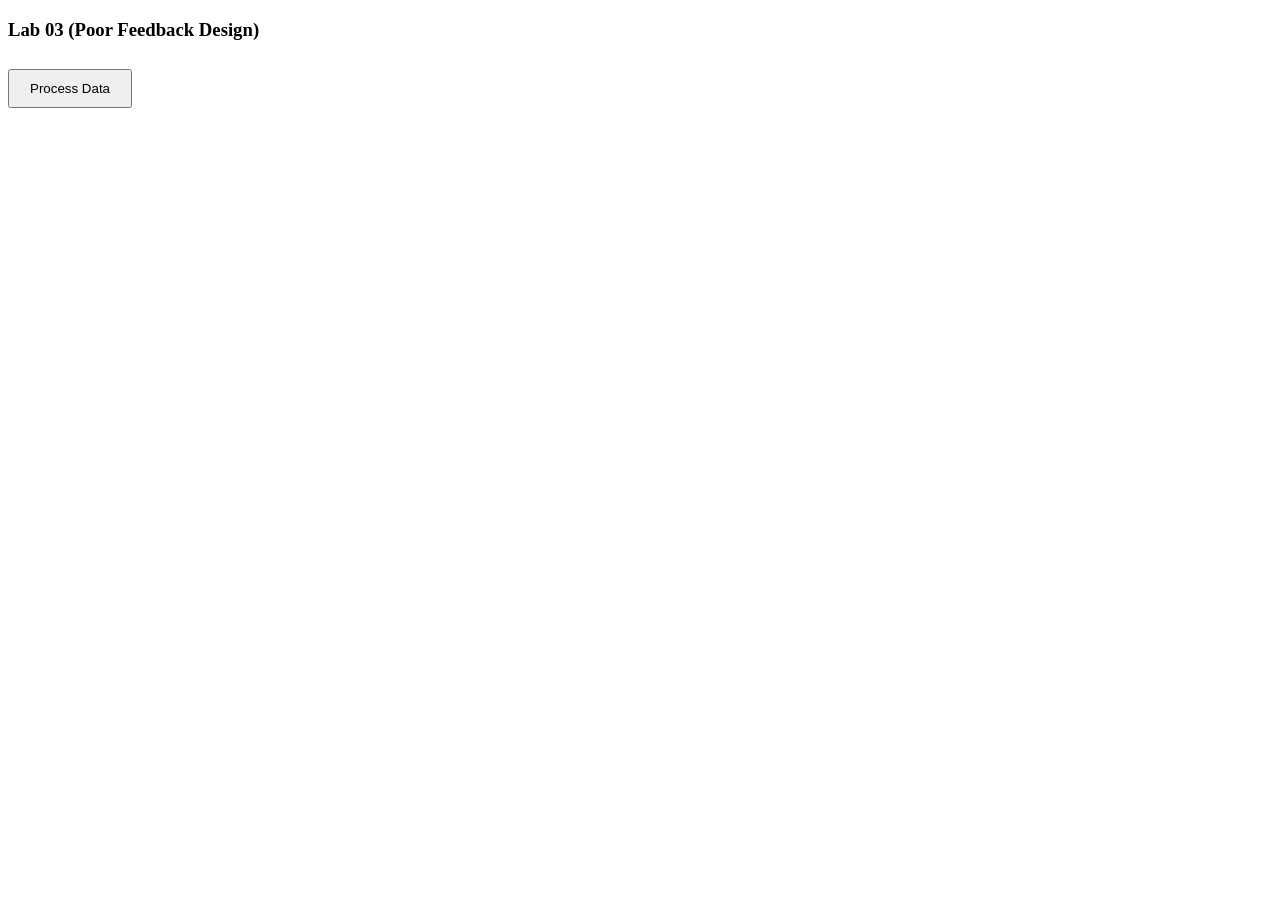
<file: index.html>
<!DOCTYPE html>
<html lang="en">

<head>
    <meta charset="UTF-8">
    <meta name="viewport" content="width=device-width, initial-scale=1.0">
    <title>Lab_03</title>

    <link rel="stylesheet" href="style.css">
</head>

<body>

    <h3>Lab 03 (Poor Feedback Design)</h3>

    <button id="actionBtn"
        onclick="performAction()"
        onmouseover="hoverIn()"
        onmouseout="hoverOut()">
        Process Data
    </button>

    <div id="status"></div>

    <script src="script.js"></script>

</body>

</html>
</file>
<file: style.css>
#actionBtn{
    padding: 10px 20px;
    margin: 10px 0;
}

#status{
    margin-top: 10px;
}
</file>
